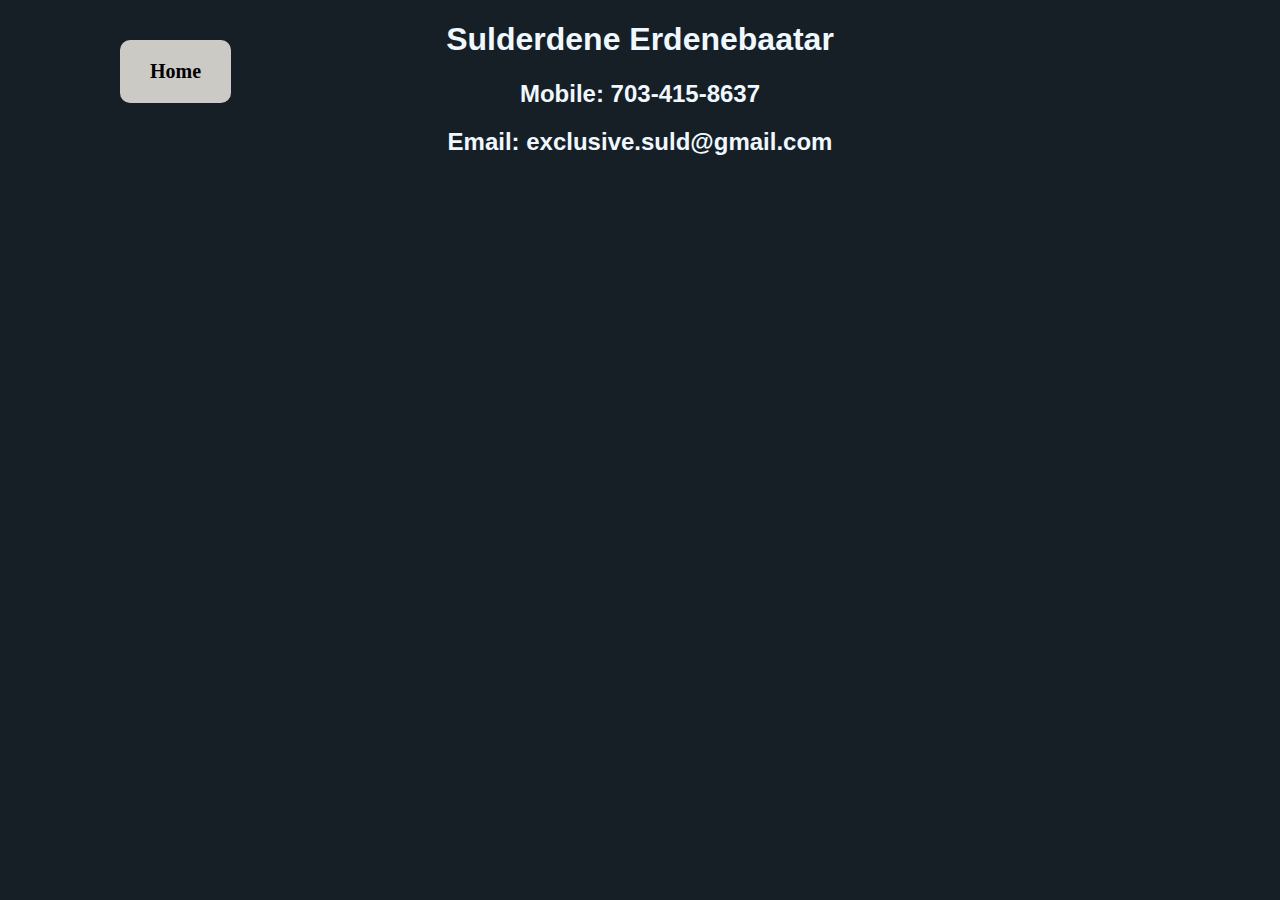
<file: contact.html>
<!DOCTYPE html>
<html lang="en">
<head>
    <meta charset="UTF-8">
    <meta name="viewport" content="width=device-width, initial-scale=1.0">
    <title>Document</title>
    <link rel="stylesheet" href="contact.css">
</head>
<body>
    <center>
        <div class="Text">
    <h1>Sulderdene Erdenebaatar</h1>
    <h2>Mobile: 703-415-8637</h2>
    <h2>Email: exclusive.suld@gmail.com</h2>
    </div>
    </center>
    <button class="home" onclick="goHome()">Home</button>
</body>
<script>

function goHome() {
    console.log('goHome function triggered'); 
    window.location.href = 'index.html'; 
}
</script>
</html>
</file>
<file: contact.css>
body{
    background-color: #171F26;
}
.Text{
    color: aliceblue;
    font-family:'Lucida Sans', 'Lucida Sans Regular', 'Lucida Grande', 'Lucida Sans Unicode', Geneva, Verdana, sans-serif;
    justify-items: center;
}
.home {
    position: fixed; 
    top: 40px;
    left: 120px;
    border: none;
    padding: 20px 30px;
    border-radius: 10px;
    cursor: pointer;
    font-family: "Cormorant Garamond", serif;
    font-size: 20px;
    font-weight: 600;
    background-color: #CCCAC5;
    transition: all 0.3s ease-in-out;
}
</file>
